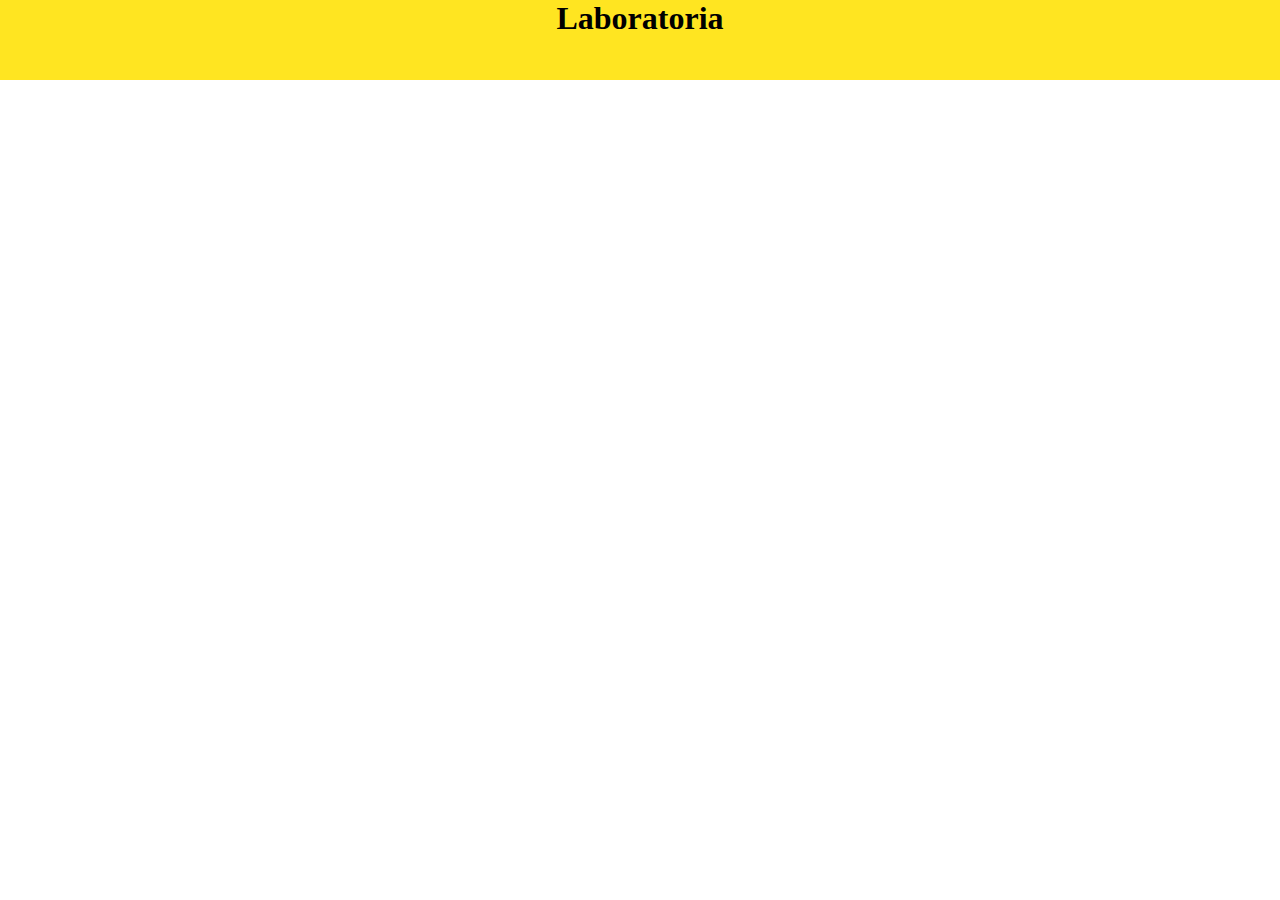
<file: Arequipa.html>
﻿<!doctype html>
<html>
<head>
<meta charset="utf-8">
<title>Arequipa</title>
<link href="css/main.css" rel="stylesheet" type="text/css">
</head>
<body>
<header>
  <h1>Laboratoria</h1>
</header>

<div id="Sprint_1">


</div>

<div id="Sprint_2">


</div>
<div id="Sprint_3">


</div>
<div id="Sprint_4">


</div>
</body>
</html>
</file>
<file: css/main.css>
@charset "utf-8";

*{
	padding:0;
	margin:0;
	}
header{
	height:80px;
	width:100%;
	background-color:#FFE521;
	color:#000000;
	}

h1{
	display:flex;
	align-content:center;
	justify-content:center; 
	}

.div{
	height:300px;
	width:100%;
	display:flex;
	align-content:center;
	justify-content:center;
	border:1px solid blue;
	}

.menu1{
	height:250px;
	width:250px;
	margin:25px;
	display: flex;
    align-content: center;
    justify-content: center;
    align-items: center;
	border: 1px solid #FF009E ;
	}

a{	
	text-decoration:none;
	color:#000000;
	padding-top:20px;
	}
	h3{
		display: flex;
    align-content: center;
    justify-content: center;
    align-items: center;
	font-size:24px;
}
	
	.flags{
		height:100px;
	width:150px;
	display:flex;
	align-content:center;
	justify-content:center;
	}
</file>
